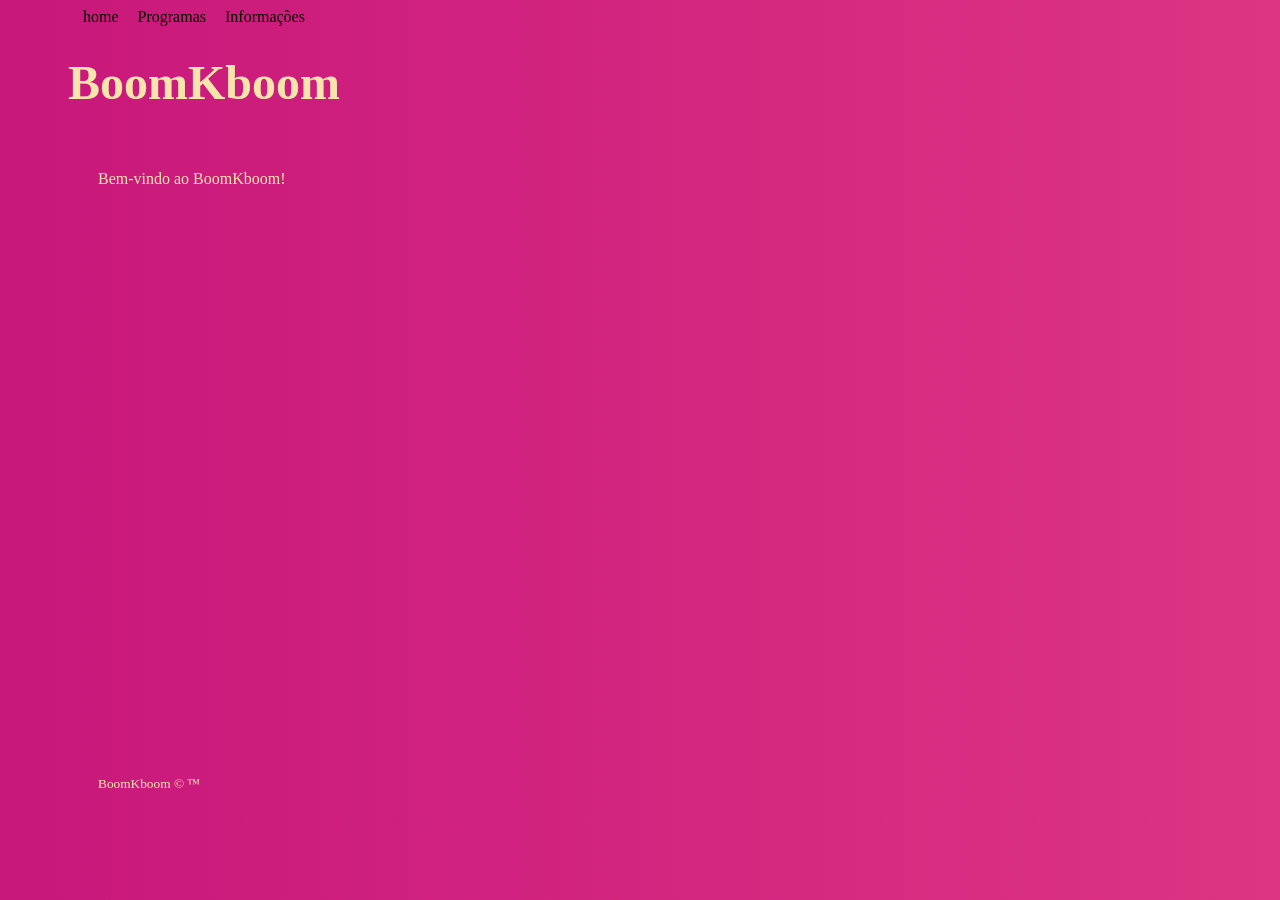
<file: index.html>
<!DOCTYPE html>
<html lang="en">
<head>
    <meta charset="UTF-8">
    <meta name="viewport" content="width=device-width, initial-scale=1.0">
    <link rel="stylesheet" href="./css/style.css">
    <link rel="shortcut icon" href="./img/favicon.png" type="image/png">
    <script src="../js/index.js"defer></script>
    <title>Document</title>
</head>
<body>
    <header>
        <nav>
            <a href="../index.html">home</a>
            <a href="./html/programas.html">Programas</a>
            <a href="./informacoes.html">Informações</a>
        </nav>
    </header>
    <main>
        <h1>BoomKboom</h1>
        <article>
            <section>
                <p>Bem-vindo ao BoomKboom!</p><br><br>
            </section>
        </article>
    </main>
    <footer>
         <br><br><br><br><br><br><br><br><br><br><br><br><br><br><br><br><br><br><br><br><br><br><br><br><br><br><br><br>
        <small> BoomKboom &copy; &trade;</small>
       
    </footer>
</body>
</html>
</file>
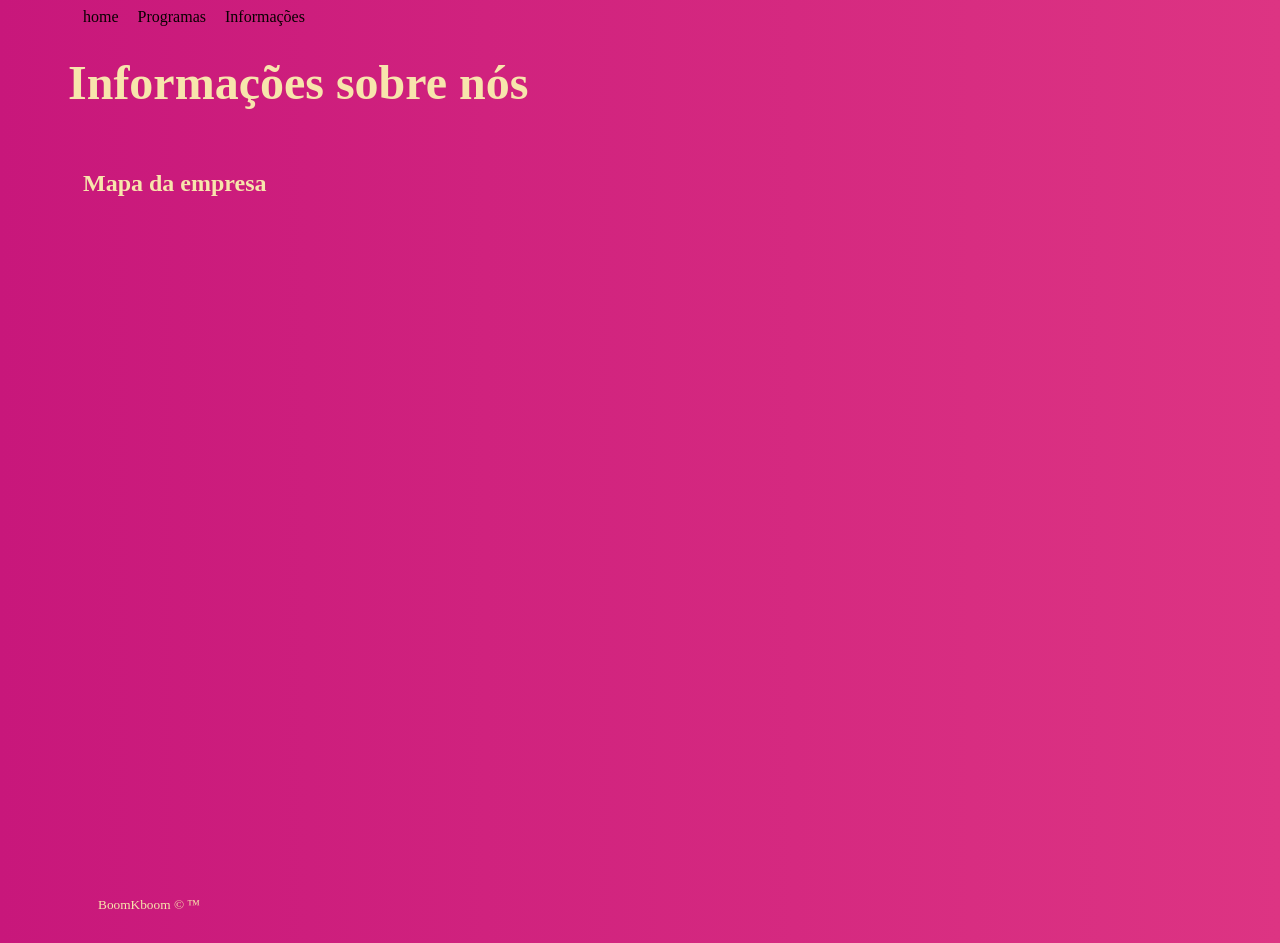
<file: html/informacoes.html>
<!DOCTYPE html>
<html lang="pt-BR">
<head>
    <meta charset="UTF-8">
    <meta name="viewport" content="width=device-width, initial-scale=1.0">
    <link rel="shortcut icon" href="../img/favicon.png" type="image/png">
    <link rel="stylesheet" href="../css/style.css">
    <script src="../js/index.js"defer></script>
    <title>soma de numeros</title>
</head>
<body>
    <header>
        <nav>
            <a href="../index.html">home</a>
            <a href="./programas.html">Programas</a>
            <a href="./informacoes.html">Informações</a>
        </nav>
    </header>
    <main>
        <h1>
            Informações sobre nós
        </h1>
        <article>
            <h2>Mapa da empresa</h2>
            <div class="mapa">
                <iframe src="https://www.google.com/maps/embed?pb=!1m18!1m12!1m3!1d3547.649887328747!2d-48.63472712454947!3d-27.230139976459316!2m3!1f0!2f0!3f0!3m2!1i1024!2i768!4f13.1!3m3!1m2!1s0x94d8a94ad26fb273%3A0xc3b8f5efdfdfc698!2sSENAI%20Tijucas!5e0!3m2!1spt-BR!2sbr!4v1782918980496!5m2!1spt-BR!2sbr" width="500" height="325" style="border:0;" allowfullscreen="" loading="lazy" referrerpolicy="strict-origin-when-cross-origin"></iframe>
            </div>
            <div class="musica">
               <iframe width="560" height="315" src="https://www.youtube.com/embed/lTRiuFIWV54?si=CsMPGjaEgMrCgp7B" title="YouTube video player" frameborder="0" allow="accelerometer; autoplay; clipboard-write; encrypted-media; gyroscope; picture-in-picture; web-share" referrerpolicy="strict-origin-when-cross-origin" allowfullscreen></iframe> 
            </div>

        </article>
    </main>
    <footer>
        <small> BoomKboom &copy; &trade;</small>
    </footer>
</body>
</html>
</file>
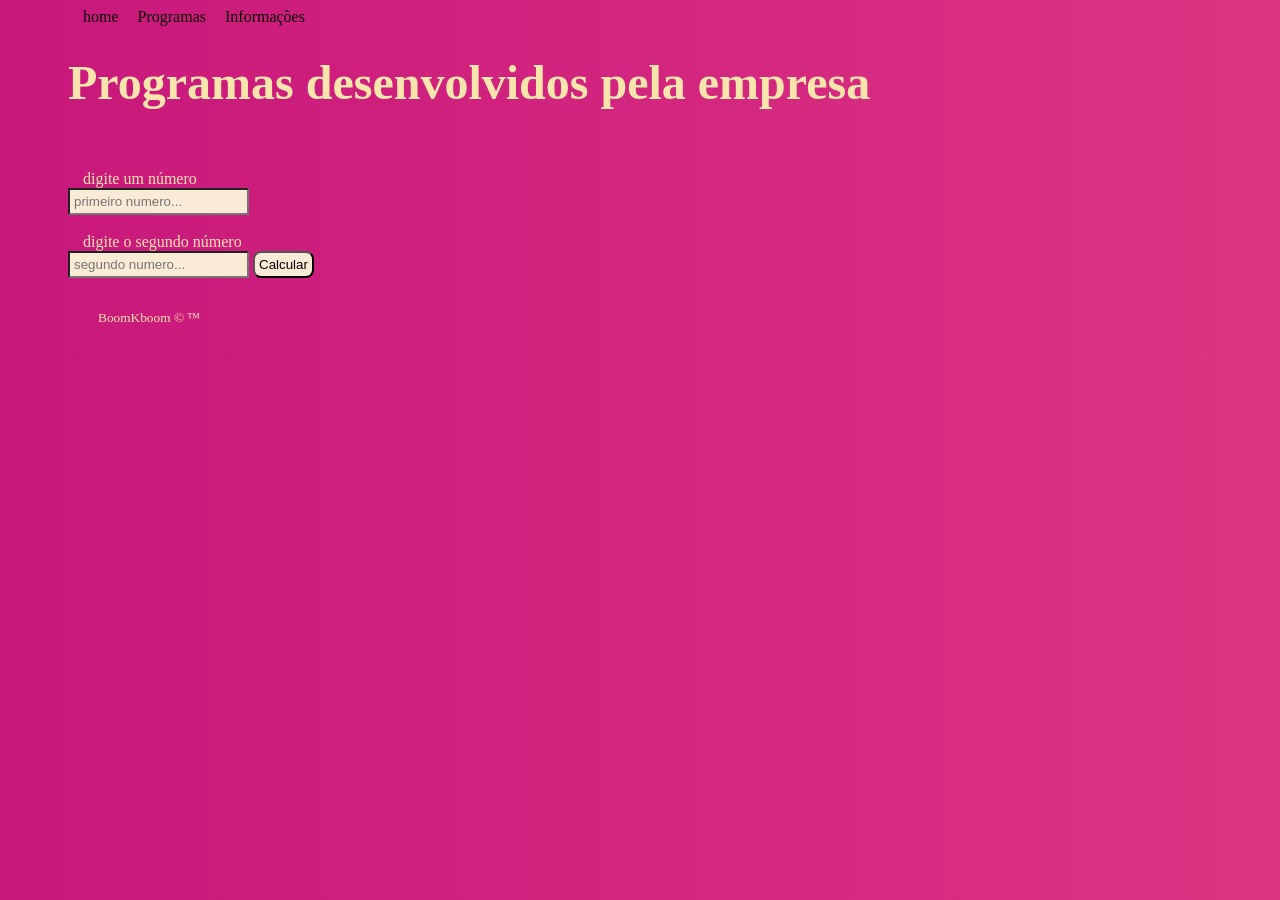
<file: html/programas.html>
<!DOCTYPE html>
<html lang="pt-BR">
<head>
    <meta charset="UTF-8">
    <meta name="viewport" content="width=device-width, initial-scale=1.0">
    <link rel="shortcut icon" href="../img/favicon.png" type="image/png">
    <link rel="stylesheet" href="../css/style.css">
    <script src="../js/index.js"defer></script>
    <title>soma de numeros</title>
</head>
<body>
    <header>
        <nav>
            <a href="../index.html">home</a>
            <a href="./programas.html">Programas</a>
            <a href="./informacoes.html">Informações</a>
        </nav>
    </header>
    <main>
        <h1>
            Programas desenvolvidos pela empresa
        </h1>
        <article>
            <label for="num">digite um número</label><br>
            <input type="text" id="num" placeholder="primeiro numero..."><br><br>

            <label for="num2">digite o segundo número</label><br>
            <input type="text" id="num2" placeholder="segundo numero...">
            <button onclick="principal()">Calcular</button>
            <div id="resposta"></div>
        </article>
    </main>
    <footer>
        <small> BoomKboom &copy; &trade;</small>
    </footer>
</body>
</html>
</file>
<file: css/style.css>
*{
    padding-right: 0px;
    padding-left: 15px;
    padding-top: 0px;
}
h1{
    display: block;
    font-size: 3rem;
    margin-block-start: 0.60em;
    margin-block-end: 60px;
    margin-inline-start: 0px;
    margin-inline-end: 0px;
    font-weight: bold;
    unicode-bidi: isolate;
}
footer{
    margin-top: 850px;
    margin: 30px;
}
body{
    background: linear-gradient(to right, rgb(200, 23, 123), rgb(221, 52, 131));
    color: rgb(247, 229, 172);
}
a{
    text-decoration: none;
    color: rgb(8, 1, 1);
}
input, button{
    background-color: antiquewhite;
    padding: 4px;
}
button{
    border-radius: 8px;
}
</file>
